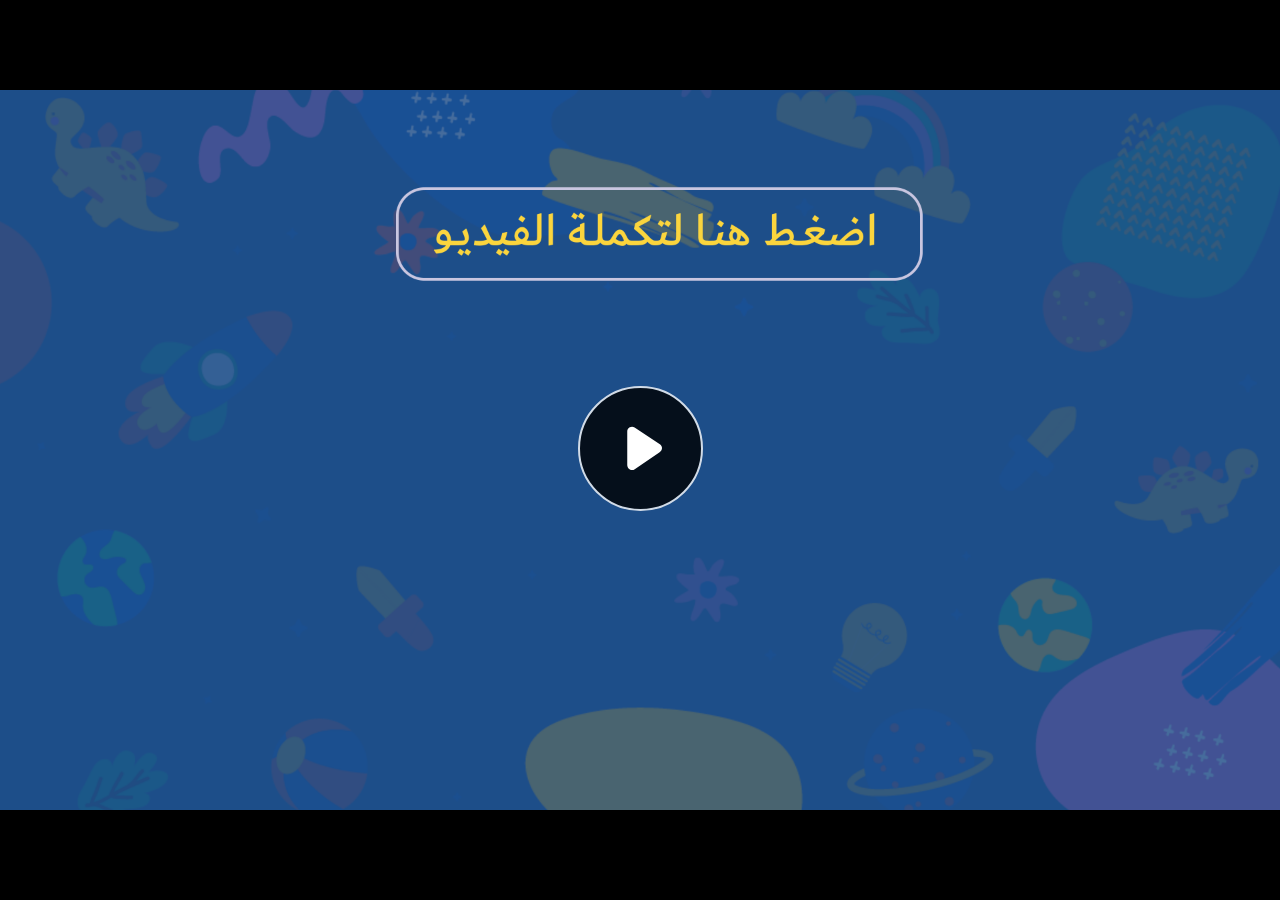
<file: index.html>
﻿<!doctype html>
<html lang="en-US">
<head>
  <meta charset="utf-8">
  <!-- Created using Storyline 360 - http://www.articulate.com  -->
  <!-- version: 3.77.30587.0 -->
  <title>EG.G4.ENG.SEM1.UC.T1.S3.2</title>
  <meta http-equiv="x-ua-compatible" content="IE=edge"/>
  <meta name="viewport" content="width=device-width,initial-scale=1,user-scalable=no,shrink-to-fit=no,minimal-ui"/>
  <meta name="apple-mobile-web-app-capable" content="yes"/>
  <style>
    html, body { height: 100%; padding: 0; margin: 0 }
    #app { height: 100%; width: 100%; }
  </style>

  <script>
    window.DS = {};
    window.globals = {
      DATA_PATH_BASE: '',
      HAS_FRAME: true,
      HAS_SLIDE: true,

      lmsPresent: false,
      tinCanPresent: false,
      cmi5Present: false,
      aoSupport: false,
      scale: 'noscale',
      captureRc: false,
      browserSize: 'optimal',
      bgColor: '#282828',
      features: 'AccessibleVideo,ConnectionMessages,DropIn1,DropIn2,FullScreenToggle,LayerPresentAsDialog,MultipleQuizTracking,PlayerSpeedControl,StreamingVideo,UpdatedThemeEditor,UseAudioElement,VideoSync',
      themeName: 'unified',
      preloaderColor: '#FFFFFF',
      suppressAnalytics: false,
      productChannel: 'stable',
      publishSource: 'storyline',
      aid: 'aid|cfe5e169-a8f3-40a4-aff6-b396b1be0c37',
      cid: '5b5f0333-daeb-4468-bac5-84464f264f0f',
      playerVersion: '3.77.30587.0',
      publishTimestamp: '2023-10-25T17:22:19.7780669Z',
      maxIosVideoElements: 10,
      connectionSettings: { message: 'You%20are%20offline.%20Trying%20to%20reconnect...', useDarkTheme: false, mode: 'disabled' },

      
      parseParams: function(qs) {
        if (window.globals.parsedParams != null) {
          return window.globals.parsedParams;
        }
        qs = (qs || window.location.search.substr(1)).split('+').join(' ');
        var params = {},
            tokens,
            re = /[?&]?([^=]+)=([^&]*)/g;

        while (tokens = re.exec(qs)) {
          params[decodeURIComponent(tokens[1]).trim()] =
            decodeURIComponent(tokens[2]).trim();
        }
        window.globals.parsedParams = params;
        return params;
      }

    };
  </script>
  <script>
    var isIe11 = ('ActiveXObject' in window || window.MSBlobBuilder != null)
      && window.msCrypto != null && !window.ActiveXObject;
    if (isIe11) {
      window.globals.unsupportedBrowser = true;
      document.write(atob('[base64]'));
    }
  </script>
  
  <script>window.THREE = { };</script>
  
</head>
<body style="background: #282828" class="cs-HTML theme-unified">
  <!-- 360 -->
  <script>!function(){var e,i=/iPhone/i,o=/iPod/i,n=/iPad/i,t=/\biOS-universal(?:.+)Mac\b/i,r=/\bAndroid(?:.+)Mobile\b/i,a=/Android/i,d=/(?:SD4930UR|\bSilk(?:.+)Mobile\b)/i,p=/Silk/i,l=/Windows Phone/i,u=/\bWindows(?:.+)ARM\b/i,b=/BlackBerry/i,s=/BB10/i,c=/Opera Mini/i,f=/\b(CriOS|Chrome)(?:.+)Mobile/i,h=/Mobile(?:.+)Firefox\b/i,v=function(e){return void 0!==e&&"MacIntel"===e.platform&&"number"==typeof e.maxTouchPoints&&e.maxTouchPoints>1&&"undefined"==typeof MSStream};e=function(e){var m={userAgent:"",platform:"",maxTouchPoints:0};e||"undefined"==typeof navigator?"string"==typeof e?m.userAgent=e:e&&e.userAgent&&(m={userAgent:e.userAgent,platform:e.platform,maxTouchPoints:e.maxTouchPoints||0}):m={userAgent:navigator.userAgent,platform:navigator.platform,maxTouchPoints:navigator.maxTouchPoints||0};var g=m.userAgent,y=g.split("[FBAN");void 0!==y[1]&&(g=y[0]),void 0!==(y=g.split("Twitter"))[1]&&(g=y[0]);var A=function(e){return function(i){return i.test(e)}}(g),w={apple:{phone:A(i)&&!A(l),ipod:A(o),tablet:!A(i)&&(A(n)||v(m))&&!A(l),universal:A(t),device:(A(i)||A(o)||A(n)||A(t)||v(m))&&!A(l)},amazon:{phone:A(d),tablet:!A(d)&&A(p),device:A(d)||A(p)},android:{phone:!A(l)&&A(d)||!A(l)&&A(r),tablet:!A(l)&&!A(d)&&!A(r)&&(A(p)||A(a)),device:!A(l)&&(A(d)||A(p)||A(r)||A(a))||A(/\bokhttp\b/i)},windows:{phone:A(l),tablet:A(u),device:A(l)||A(u)},other:{blackberry:A(b),blackberry10:A(s),opera:A(c),firefox:A(h),chrome:A(f),device:A(b)||A(s)||A(c)||A(h)||A(f)},any:!1,phone:!1,tablet:!1};return w.any=w.apple.device||w.android.device||w.windows.device||w.other.device,w.phone=w.apple.phone||w.android.phone||w.windows.phone,w.tablet=w.apple.tablet||w.android.tablet||w.windows.tablet,w}(),"object"==typeof exports&&"undefined"!=typeof module?module.exports=e:"function"==typeof define&&define.amd?define((function(){return e})):this.isMobile=e}();
    window.isMobile.apple.tablet = window.isMobile.apple.tablet ||
      (navigator.platform === 'MacIntel' && navigator.maxTouchPoints > 1);
    window.isMobile.apple.device = window.isMobile.apple.device || window.isMobile.apple.tablet;
    window.isMobile.tablet = window.isMobile.tablet || window.isMobile.apple.tablet;
    window.isMobile.any = window.isMobile.any || window.isMobile.apple.tablet;
  </script>

  <div id="focus-sink" tabindex="-1"></div>

  <div id="preso"></div>
  <script>
    (function() {

      var classTypes = [ 'desktop', 'mobile', 'phone', 'tablet' ];

      var addDeviceClasses = function(prefix, testObj) {
        var curr, i;
        for (i = 0; i < classTypes.length; i++) {
          curr = classTypes[i];
          if (testObj[curr]) {
            document.body.classList.add(prefix + curr);
          }
        }
      };

      var params = window.globals.parseParams(),
          isDevicePreview = params.devicepreview === '1',
          isPhoneOverride = params.deviceType === 'phone' || (isDevicePreview && params.phone == '1'),
          isTabletOverride = (params.deviceType === 'tablet' || isDevicePreview) && !isPhoneOverride,
          isMobileOverride = isPhoneOverride || isTabletOverride;

      var deviceView = {
        desktop: !window.isMobile.any && !isMobileOverride,
        mobile: window.isMobile.any || isMobileOverride,
        phone: isPhoneOverride || (window.isMobile.phone && !isTabletOverride),
        tablet: isTabletOverride || window.isMobile.tablet
      };

      window.globals.deviceView = deviceView;
      window.isMobile.desktop = !window.isMobile.any;
      window.isMobile.mobile = window.isMobile.any;

      addDeviceClasses('view-', deviceView);

    })();
  </script>
  
  <script src='story_content/user.js' type=text/javascript></script>
  <div class="slide-loader"></div>

  <script>
    var doc = document, loader = doc.body.querySelector('.slide-loader'); [ 1, 2, 3 ].forEach(function(n) { var d = doc.createElement('div'); d.style.backgroundColor = window.globals.preloaderColor; d.classList.add('mobile-loader-dot'); d.classList.add('dot' + n); loader.appendChild(d); });
  </script>

  <div class="mobile-load-title-overlay" style="display: none">
    <div class="mobile-load-title">EG.G4.ENG.SEM1.UC.T1.S3.2</div>
  </div>

  <div class="mobile-chrome-warning"></div>

  
<style>
  .warn-connection-dialog {
    display: none;
    background: transparent;
    pointer-events: none;
    position: fixed;
    left: 0;
    top: 0;
    width: 100%;
    height: 100%;
    z-index: 999;
  }

  .warn-connection-content {
    border-radius: 4px;
    background: white;
    border: 1px solid #E7E7E7;
    color: #333333;
    box-shadow: 0 2px 4px rgba(0, 0, 0, 0.25);
    transition: all 150ms ease-out;
    position: absolute;
    white-space: nowrap;
  }

  .view-phone.is-landscape .warn-connection-content {
    left: 23px;
    bottom: 23px;
  }

  .view-tablet.is-landscape .warn-connection-content {
    left: 50%;
    top: 20px;
    transform: translateX(-50%);
  }

  .is-portrait .warn-connection-content {
    transform: translate(-50%, calc(-100% - 15px));
  }

  .warn-connection-content p {
    display: inline-block;
    margin: 0 8px 0 0;
    line-height: 33px;
    font-size: 11px;
  }

  .warn-connection-content svg {
    position: relative;
    vertical-align: middle;
    margin: 0 2px 2px 8px;
  }

  .view-desktop .warn-connection-content {
    left: 1.5em;
    bottom: 1.5em;
  }

  .view-desktop .warn-connection-content p {
    font-size: 1.1em;
  }

  .is-offline .warn-connection-dialog {
    display: block;
  }

  .is-offline .cs-panel * {
    pointer-events: none !important;
  }

  .is-offline .cs-panel {
    pointer-events: all !important;
  }

  .is-offline #nav-controls * {
    pointer-events: none !important;
  }

  .is-offline #nav-controls {
    pointer-events: all !important;
  }
</style>

<div class="warn-connection-dialog">
  <div class="warn-connection-content">
    <svg width="17" height="15" viewBox="0 0 17 15" xmlns="http://www.w3.org/2000/svg">
      <path fill="#8F0000" stroke="white" d="M16.07,12.98 L15.88,12.23 L9.51,1.21 C8.97,0.26,7.6,0.26,7.06,1.21 L0.69,12.23 C0.15,13.16,0.81,14.36,1.91,14.36 H14.65 C15.47,14.36,16.05,13.7,16.07,12.98 Z"/>
      <path fill="white" stroke="white" d="M8.58,5.5 C8.35,5.28,8.5,5.35,8.21,5.32 C8.09,5.35,7.97,5.49,7.96,5.67 C7.97,5.79,7.98,5.92,7.98,6.04 L7.98,6.04 C7.99,6.17,8,6.31,8.01,6.43 L8.01,6.44 C8.03,6.92,8.06,7.41,8.09,7.9 L8.09,7.9 C8.12,8.39,8.14,8.88,8.17,9.37 C8.17,9.39,8.18,9.42,8.2,9.44 C8.23,9.46,8.25,9.47,8.28,9.47 C8.31,9.47,8.34,9.46,8.35,9.44 C8.37,9.43,8.38,9.4,8.39,9.35 L8.39,9.34 C8.39,9.24,8.4,9.15,8.4,9.05 L8.4,9.05 C8.41,8.96,8.41,8.86,8.42,8.75 C8.43,8.44,8.45,8.12,8.47,7.81 L8.47,7.81 C8.49,7.49,8.51,7.18,8.53,6.87 C8.55,6.46,8.56,6.05,8.59,5.64 L8.6,5.62 C8.6,5.57,8.59,5.53,8.58,5.5 L8.21,5.32 Z"/>
      <circle fill="white" stroke="white" cx="8.3" cy="11.35" r="0.3"/>
    </svg>
    <p>You are offline. Trying to reconnect...</p>
  </div>
</div>

<script>
  (function() {
    window.DS.connection = {
      warningShown: false,
      assets: {},
      loadingAssetGroup: false,
      retryDelay: 500
    };

    var connectionSettings = window.globals.connectionSettings || {};

    // The `window.globals.features` variable must be set in `webpack.dev.config` when testing locally - it is not enough
    // to have it in the data - but it must be set there as well.
    var useConnectionMessages = window.AbortController != null &&
      window.location.protocol != 'file:' &&
      window.globals.features.indexOf('ConnectionMessages') != -1 &&
      connectionSettings.mode === 'normal';

    window.DS.connection.useConnectionMessages = useConnectionMessages

    var assetCount = 0;
    var checkLoadedId;


    if (useConnectionMessages && connectionSettings != null) {
      var contentEl = document.querySelector('.warn-connection-content');
      var messageEl = contentEl.querySelector('p')

      if (connectionSettings.useDarkTheme) {
        contentEl.style.borderColor = '#BABBBA';
        contentEl.style.backgroundColor = '#282828';
        contentEl.style.color = '#FFFFFF';
      }

      if (connectionSettings.message != null) {
        messageEl.textContent = window.decodeURIComponent(connectionSettings.message);
      }
    }

    function checkAssetsReady() {
      for (var i in DS.connection.assets) {
        if (!DS.connection.assets[i].success) {
          return false;
        }
      }
      return true;
    }

    function stopAssetGroup() {
      if (!useConnectionMessages) { return; }

      assetCount = 0;

      DS.connection.oldAssetGroup = DS.connection.assets;
      DS.connection.assets = {};
      DS.connection.loadingAssetGroup = false;
      clearInterval(checkLoadedId);
    }

    function startAssetGroup() {
      if (!useConnectionMessages) { return; }
      var ticks = 0;
      clearInterval(checkLoadedId);
      checkLoadedId = setInterval(function() {
        var loaded = 0;
        if (assetCount === 0 && loaded === 0) {
          clearInterval(checkLoadedId);
          return;
        }

        for (var i in DS.connection.assets) {
          if (DS.connection.assets[i].success) {
            loaded++;
          }
        }

        if (assetCount === loaded && checkAssetsReady()) {
          for (var i in DS.connection.assets) {
            if (DS.connection.assets[i].action) {
              DS.connection.assets[i].action();
            }
          }
          hideWarning();
          stopAssetGroup();
        }
      }, 100)
    }

    function requiredAsset(url, action, retry, type) {
      if (!useConnectionMessages) { return; }
      if (DS.connection.assets[url]) { return; }

      DS.connection.assets[url] = {
        success: false, action: action, retry: retry, type: type
      };
      assetCount = Object.keys(DS.connection.assets).length;
      if (!DS.connection.loadingAssetGroup) {
        startAssetGroup();
      }
      DS.connection.loadingAssetGroup = true;
    }

    function assetLoaded(url) {
      if (!useConnectionMessages) { return; }
      if (DS.connection.assets[url]) {
        DS.connection.assets[url].success = true;
      }
    }

    function assetFailed(url) {
      if (!useConnectionMessages) { return; }
      if (!DS.connection.assets[url]) {
        if (/\.js$/.test(url) && url.indexOf('transcripts') === -1) {
          setTimeout(function() {
            if (DS.connection.lastSlideLoaded != null) {
              DS.connection.lastSlideLoaded();
            }
          }, DS.connection.retryDelay);
        }
        return;
      }
      if (!DS.connection.warningShown) { showWarning(); }
      if (DS.connection.assets[url].retry) {
        setTimeout(function() {
          if (!DS.connection.assets[url].success) {
            DS.connection.assets[url].retry()
          }
        }, DS.connection.retryDelay);
      }
    }

    function hideWarning() {
      document.body.classList.remove('is-offline');
      DS.connection.warningShown = false;
    }
    DS.connection.hideWarning = hideWarning

    function showWarning(btn) {
      document.body.classList.add('is-offline')
      DS.connection.warningShown = true;
      updateWarningPosition();
    }

    function updateWarningPosition() {
      if (!DS.connection.warningShown) {
        return;
      }

      var isPortrait = document.body.classList.contains('is-portrait');
      var warningEl = document.querySelector('.warn-connection-content');

      if (isPortrait) {
        var slide = document.querySelector('.primary-slide');
        var slideRect = slide.getBoundingClientRect();

        warningEl.style.top = `${slideRect.top}px`
        warningEl.style.left = `${slideRect.left + slideRect.width / 2}px`
      } else {
        warningEl.style.top = null;
        warningEl.style.left = null;
      }

      window.requestAnimationFrame(updateWarningPosition);
    }

    // these will all be noops if the feature flag isn't set in
    // the data and `window.globals.features`
    DS.connection.requiredAsset = requiredAsset;
    DS.connection.assetLoaded = assetLoaded;
    DS.connection.assetFailed = assetFailed;
    DS.connection.stopAssetGroup = stopAssetGroup;
    DS.connection.startAssetGroup = startAssetGroup;
  })();
</script>


  <script>
    
    if (window.autoSpider && window.vInterfaceObject) {
      document.querySelector('.mobile-load-title-overlay').style.display = 'none';
    }
  </script>

  

  <link rel="stylesheet" href="html5/data/css/output.min.css" data-noprefix/>
</body>
<script src="html5/lib/scripts/bootstrapper.min.js"></script>
</html>
</file>
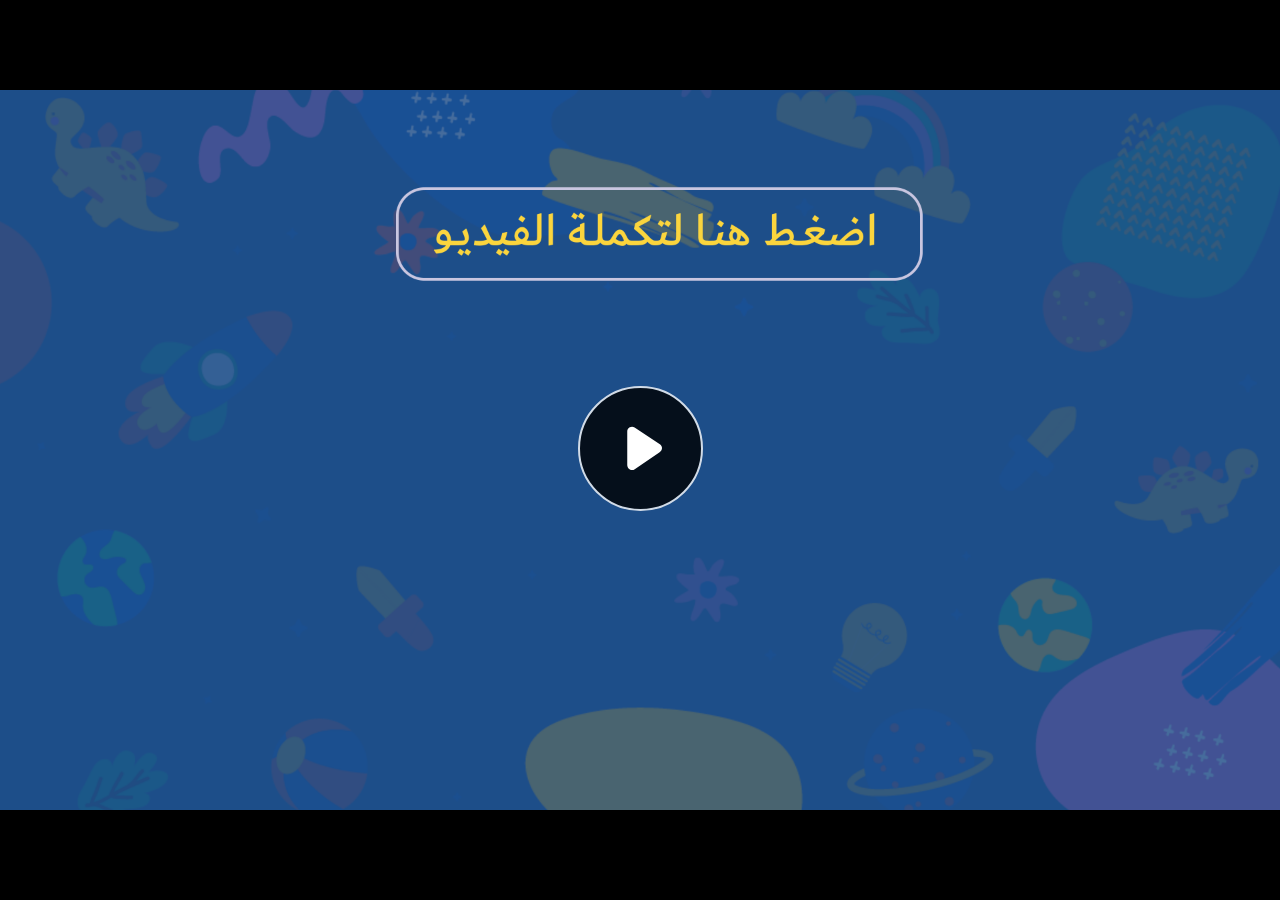
<file: story.html>
﻿<!doctype html>
<html lang="en-US">
<head>
  <meta charset="utf-8">
  <!-- Created using Storyline 360 - http://www.articulate.com  -->
  <!-- version: 3.77.30587.0 -->
  <title>EG.G4.ENG.SEM1.UC.T1.S3.2</title>
  <meta http-equiv="x-ua-compatible" content="IE=edge"/>
  <meta name="viewport" content="width=device-width,initial-scale=1,user-scalable=no,shrink-to-fit=no,minimal-ui"/>
  <meta name="apple-mobile-web-app-capable" content="yes"/>
  <style>
    html, body { height: 100%; padding: 0; margin: 0 }
    #app { height: 100%; width: 100%; }
  </style>

  <script>
    window.DS = {};
    window.globals = {
      DATA_PATH_BASE: '',
      HAS_FRAME: true,
      HAS_SLIDE: true,

      lmsPresent: false,
      tinCanPresent: false,
      cmi5Present: false,
      aoSupport: false,
      scale: 'noscale',
      captureRc: false,
      browserSize: 'optimal',
      bgColor: '#282828',
      features: 'AccessibleVideo,ConnectionMessages,DropIn1,DropIn2,FullScreenToggle,LayerPresentAsDialog,MultipleQuizTracking,PlayerSpeedControl,StreamingVideo,UpdatedThemeEditor,UseAudioElement,VideoSync',
      themeName: 'unified',
      preloaderColor: '#FFFFFF',
      suppressAnalytics: false,
      productChannel: 'stable',
      publishSource: 'storyline',
      aid: 'aid|cfe5e169-a8f3-40a4-aff6-b396b1be0c37',
      cid: '5b5f0333-daeb-4468-bac5-84464f264f0f',
      playerVersion: '3.77.30587.0',
      publishTimestamp: '2023-10-25T17:09:27.6048432Z',
      maxIosVideoElements: 10,
      connectionSettings: { message: 'You%20are%20offline.%20Trying%20to%20reconnect...', useDarkTheme: false, mode: 'disabled' },

      
      parseParams: function(qs) {
        if (window.globals.parsedParams != null) {
          return window.globals.parsedParams;
        }
        qs = (qs || window.location.search.substr(1)).split('+').join(' ');
        var params = {},
            tokens,
            re = /[?&]?([^=]+)=([^&]*)/g;

        while (tokens = re.exec(qs)) {
          params[decodeURIComponent(tokens[1]).trim()] =
            decodeURIComponent(tokens[2]).trim();
        }
        window.globals.parsedParams = params;
        return params;
      }

    };
  </script>
  <script>
    var isIe11 = ('ActiveXObject' in window || window.MSBlobBuilder != null)
      && window.msCrypto != null && !window.ActiveXObject;
    if (isIe11) {
      window.globals.unsupportedBrowser = true;
      document.write(atob('[base64]'));
    }
  </script>
  
  <script>window.THREE = { };</script>
  
</head>
<body style="background: #282828" class="cs-HTML theme-unified">
  <!-- 360 -->
  <script>!function(){var e,i=/iPhone/i,o=/iPod/i,n=/iPad/i,t=/\biOS-universal(?:.+)Mac\b/i,r=/\bAndroid(?:.+)Mobile\b/i,a=/Android/i,d=/(?:SD4930UR|\bSilk(?:.+)Mobile\b)/i,p=/Silk/i,l=/Windows Phone/i,u=/\bWindows(?:.+)ARM\b/i,b=/BlackBerry/i,s=/BB10/i,c=/Opera Mini/i,f=/\b(CriOS|Chrome)(?:.+)Mobile/i,h=/Mobile(?:.+)Firefox\b/i,v=function(e){return void 0!==e&&"MacIntel"===e.platform&&"number"==typeof e.maxTouchPoints&&e.maxTouchPoints>1&&"undefined"==typeof MSStream};e=function(e){var m={userAgent:"",platform:"",maxTouchPoints:0};e||"undefined"==typeof navigator?"string"==typeof e?m.userAgent=e:e&&e.userAgent&&(m={userAgent:e.userAgent,platform:e.platform,maxTouchPoints:e.maxTouchPoints||0}):m={userAgent:navigator.userAgent,platform:navigator.platform,maxTouchPoints:navigator.maxTouchPoints||0};var g=m.userAgent,y=g.split("[FBAN");void 0!==y[1]&&(g=y[0]),void 0!==(y=g.split("Twitter"))[1]&&(g=y[0]);var A=function(e){return function(i){return i.test(e)}}(g),w={apple:{phone:A(i)&&!A(l),ipod:A(o),tablet:!A(i)&&(A(n)||v(m))&&!A(l),universal:A(t),device:(A(i)||A(o)||A(n)||A(t)||v(m))&&!A(l)},amazon:{phone:A(d),tablet:!A(d)&&A(p),device:A(d)||A(p)},android:{phone:!A(l)&&A(d)||!A(l)&&A(r),tablet:!A(l)&&!A(d)&&!A(r)&&(A(p)||A(a)),device:!A(l)&&(A(d)||A(p)||A(r)||A(a))||A(/\bokhttp\b/i)},windows:{phone:A(l),tablet:A(u),device:A(l)||A(u)},other:{blackberry:A(b),blackberry10:A(s),opera:A(c),firefox:A(h),chrome:A(f),device:A(b)||A(s)||A(c)||A(h)||A(f)},any:!1,phone:!1,tablet:!1};return w.any=w.apple.device||w.android.device||w.windows.device||w.other.device,w.phone=w.apple.phone||w.android.phone||w.windows.phone,w.tablet=w.apple.tablet||w.android.tablet||w.windows.tablet,w}(),"object"==typeof exports&&"undefined"!=typeof module?module.exports=e:"function"==typeof define&&define.amd?define((function(){return e})):this.isMobile=e}();
    window.isMobile.apple.tablet = window.isMobile.apple.tablet ||
      (navigator.platform === 'MacIntel' && navigator.maxTouchPoints > 1);
    window.isMobile.apple.device = window.isMobile.apple.device || window.isMobile.apple.tablet;
    window.isMobile.tablet = window.isMobile.tablet || window.isMobile.apple.tablet;
    window.isMobile.any = window.isMobile.any || window.isMobile.apple.tablet;
  </script>

  <div id="focus-sink" tabindex="-1"></div>

  <div id="preso"></div>
  <script>
    (function() {

      var classTypes = [ 'desktop', 'mobile', 'phone', 'tablet' ];

      var addDeviceClasses = function(prefix, testObj) {
        var curr, i;
        for (i = 0; i < classTypes.length; i++) {
          curr = classTypes[i];
          if (testObj[curr]) {
            document.body.classList.add(prefix + curr);
          }
        }
      };

      var params = window.globals.parseParams(),
          isDevicePreview = params.devicepreview === '1',
          isPhoneOverride = params.deviceType === 'phone' || (isDevicePreview && params.phone == '1'),
          isTabletOverride = (params.deviceType === 'tablet' || isDevicePreview) && !isPhoneOverride,
          isMobileOverride = isPhoneOverride || isTabletOverride;

      var deviceView = {
        desktop: !window.isMobile.any && !isMobileOverride,
        mobile: window.isMobile.any || isMobileOverride,
        phone: isPhoneOverride || (window.isMobile.phone && !isTabletOverride),
        tablet: isTabletOverride || window.isMobile.tablet
      };

      window.globals.deviceView = deviceView;
      window.isMobile.desktop = !window.isMobile.any;
      window.isMobile.mobile = window.isMobile.any;

      addDeviceClasses('view-', deviceView);

    })();
  </script>
  
  <script src='story_content/user.js' type=text/javascript></script>
  <div class="slide-loader"></div>

  <script>
    var doc = document, loader = doc.body.querySelector('.slide-loader'); [ 1, 2, 3 ].forEach(function(n) { var d = doc.createElement('div'); d.style.backgroundColor = window.globals.preloaderColor; d.classList.add('mobile-loader-dot'); d.classList.add('dot' + n); loader.appendChild(d); });
  </script>

  <div class="mobile-load-title-overlay" style="display: none">
    <div class="mobile-load-title">EG.G4.ENG.SEM1.UC.T1.S3.2</div>
  </div>

  <div class="mobile-chrome-warning"></div>

  
<style>
  .warn-connection-dialog {
    display: none;
    background: transparent;
    pointer-events: none;
    position: fixed;
    left: 0;
    top: 0;
    width: 100%;
    height: 100%;
    z-index: 999;
  }

  .warn-connection-content {
    border-radius: 4px;
    background: white;
    border: 1px solid #E7E7E7;
    color: #333333;
    box-shadow: 0 2px 4px rgba(0, 0, 0, 0.25);
    transition: all 150ms ease-out;
    position: absolute;
    white-space: nowrap;
  }

  .view-phone.is-landscape .warn-connection-content {
    left: 23px;
    bottom: 23px;
  }

  .view-tablet.is-landscape .warn-connection-content {
    left: 50%;
    top: 20px;
    transform: translateX(-50%);
  }

  .is-portrait .warn-connection-content {
    transform: translate(-50%, calc(-100% - 15px));
  }

  .warn-connection-content p {
    display: inline-block;
    margin: 0 8px 0 0;
    line-height: 33px;
    font-size: 11px;
  }

  .warn-connection-content svg {
    position: relative;
    vertical-align: middle;
    margin: 0 2px 2px 8px;
  }

  .view-desktop .warn-connection-content {
    left: 1.5em;
    bottom: 1.5em;
  }

  .view-desktop .warn-connection-content p {
    font-size: 1.1em;
  }

  .is-offline .warn-connection-dialog {
    display: block;
  }

  .is-offline .cs-panel * {
    pointer-events: none !important;
  }

  .is-offline .cs-panel {
    pointer-events: all !important;
  }

  .is-offline #nav-controls * {
    pointer-events: none !important;
  }

  .is-offline #nav-controls {
    pointer-events: all !important;
  }
</style>

<div class="warn-connection-dialog">
  <div class="warn-connection-content">
    <svg width="17" height="15" viewBox="0 0 17 15" xmlns="http://www.w3.org/2000/svg">
      <path fill="#8F0000" stroke="white" d="M16.07,12.98 L15.88,12.23 L9.51,1.21 C8.97,0.26,7.6,0.26,7.06,1.21 L0.69,12.23 C0.15,13.16,0.81,14.36,1.91,14.36 H14.65 C15.47,14.36,16.05,13.7,16.07,12.98 Z"/>
      <path fill="white" stroke="white" d="M8.58,5.5 C8.35,5.28,8.5,5.35,8.21,5.32 C8.09,5.35,7.97,5.49,7.96,5.67 C7.97,5.79,7.98,5.92,7.98,6.04 L7.98,6.04 C7.99,6.17,8,6.31,8.01,6.43 L8.01,6.44 C8.03,6.92,8.06,7.41,8.09,7.9 L8.09,7.9 C8.12,8.39,8.14,8.88,8.17,9.37 C8.17,9.39,8.18,9.42,8.2,9.44 C8.23,9.46,8.25,9.47,8.28,9.47 C8.31,9.47,8.34,9.46,8.35,9.44 C8.37,9.43,8.38,9.4,8.39,9.35 L8.39,9.34 C8.39,9.24,8.4,9.15,8.4,9.05 L8.4,9.05 C8.41,8.96,8.41,8.86,8.42,8.75 C8.43,8.44,8.45,8.12,8.47,7.81 L8.47,7.81 C8.49,7.49,8.51,7.18,8.53,6.87 C8.55,6.46,8.56,6.05,8.59,5.64 L8.6,5.62 C8.6,5.57,8.59,5.53,8.58,5.5 L8.21,5.32 Z"/>
      <circle fill="white" stroke="white" cx="8.3" cy="11.35" r="0.3"/>
    </svg>
    <p>You are offline. Trying to reconnect...</p>
  </div>
</div>

<script>
  (function() {
    window.DS.connection = {
      warningShown: false,
      assets: {},
      loadingAssetGroup: false,
      retryDelay: 500
    };

    var connectionSettings = window.globals.connectionSettings || {};

    // The `window.globals.features` variable must be set in `webpack.dev.config` when testing locally - it is not enough
    // to have it in the data - but it must be set there as well.
    var useConnectionMessages = window.AbortController != null &&
      window.location.protocol != 'file:' &&
      window.globals.features.indexOf('ConnectionMessages') != -1 &&
      connectionSettings.mode === 'normal';

    window.DS.connection.useConnectionMessages = useConnectionMessages

    var assetCount = 0;
    var checkLoadedId;


    if (useConnectionMessages && connectionSettings != null) {
      var contentEl = document.querySelector('.warn-connection-content');
      var messageEl = contentEl.querySelector('p')

      if (connectionSettings.useDarkTheme) {
        contentEl.style.borderColor = '#BABBBA';
        contentEl.style.backgroundColor = '#282828';
        contentEl.style.color = '#FFFFFF';
      }

      if (connectionSettings.message != null) {
        messageEl.textContent = window.decodeURIComponent(connectionSettings.message);
      }
    }

    function checkAssetsReady() {
      for (var i in DS.connection.assets) {
        if (!DS.connection.assets[i].success) {
          return false;
        }
      }
      return true;
    }

    function stopAssetGroup() {
      if (!useConnectionMessages) { return; }

      assetCount = 0;

      DS.connection.oldAssetGroup = DS.connection.assets;
      DS.connection.assets = {};
      DS.connection.loadingAssetGroup = false;
      clearInterval(checkLoadedId);
    }

    function startAssetGroup() {
      if (!useConnectionMessages) { return; }
      var ticks = 0;
      clearInterval(checkLoadedId);
      checkLoadedId = setInterval(function() {
        var loaded = 0;
        if (assetCount === 0 && loaded === 0) {
          clearInterval(checkLoadedId);
          return;
        }

        for (var i in DS.connection.assets) {
          if (DS.connection.assets[i].success) {
            loaded++;
          }
        }

        if (assetCount === loaded && checkAssetsReady()) {
          for (var i in DS.connection.assets) {
            if (DS.connection.assets[i].action) {
              DS.connection.assets[i].action();
            }
          }
          hideWarning();
          stopAssetGroup();
        }
      }, 100)
    }

    function requiredAsset(url, action, retry, type) {
      if (!useConnectionMessages) { return; }
      if (DS.connection.assets[url]) { return; }

      DS.connection.assets[url] = {
        success: false, action: action, retry: retry, type: type
      };
      assetCount = Object.keys(DS.connection.assets).length;
      if (!DS.connection.loadingAssetGroup) {
        startAssetGroup();
      }
      DS.connection.loadingAssetGroup = true;
    }

    function assetLoaded(url) {
      if (!useConnectionMessages) { return; }
      if (DS.connection.assets[url]) {
        DS.connection.assets[url].success = true;
      }
    }

    function assetFailed(url) {
      if (!useConnectionMessages) { return; }
      if (!DS.connection.assets[url]) {
        if (/\.js$/.test(url) && url.indexOf('transcripts') === -1) {
          setTimeout(function() {
            if (DS.connection.lastSlideLoaded != null) {
              DS.connection.lastSlideLoaded();
            }
          }, DS.connection.retryDelay);
        }
        return;
      }
      if (!DS.connection.warningShown) { showWarning(); }
      if (DS.connection.assets[url].retry) {
        setTimeout(function() {
          if (!DS.connection.assets[url].success) {
            DS.connection.assets[url].retry()
          }
        }, DS.connection.retryDelay);
      }
    }

    function hideWarning() {
      document.body.classList.remove('is-offline');
      DS.connection.warningShown = false;
    }
    DS.connection.hideWarning = hideWarning

    function showWarning(btn) {
      document.body.classList.add('is-offline')
      DS.connection.warningShown = true;
      updateWarningPosition();
    }

    function updateWarningPosition() {
      if (!DS.connection.warningShown) {
        return;
      }

      var isPortrait = document.body.classList.contains('is-portrait');
      var warningEl = document.querySelector('.warn-connection-content');

      if (isPortrait) {
        var slide = document.querySelector('.primary-slide');
        var slideRect = slide.getBoundingClientRect();

        warningEl.style.top = `${slideRect.top}px`
        warningEl.style.left = `${slideRect.left + slideRect.width / 2}px`
      } else {
        warningEl.style.top = null;
        warningEl.style.left = null;
      }

      window.requestAnimationFrame(updateWarningPosition);
    }

    // these will all be noops if the feature flag isn't set in
    // the data and `window.globals.features`
    DS.connection.requiredAsset = requiredAsset;
    DS.connection.assetLoaded = assetLoaded;
    DS.connection.assetFailed = assetFailed;
    DS.connection.stopAssetGroup = stopAssetGroup;
    DS.connection.startAssetGroup = startAssetGroup;
  })();
</script>


  <script>
    
    if (window.autoSpider && window.vInterfaceObject) {
      document.querySelector('.mobile-load-title-overlay').style.display = 'none';
    }
  </script>

  

  <link rel="stylesheet" href="html5/data/css/output.min.css" data-noprefix/>
</body>
<script src="html5/lib/scripts/bootstrapper.min.js"></script>
</html>
</file>
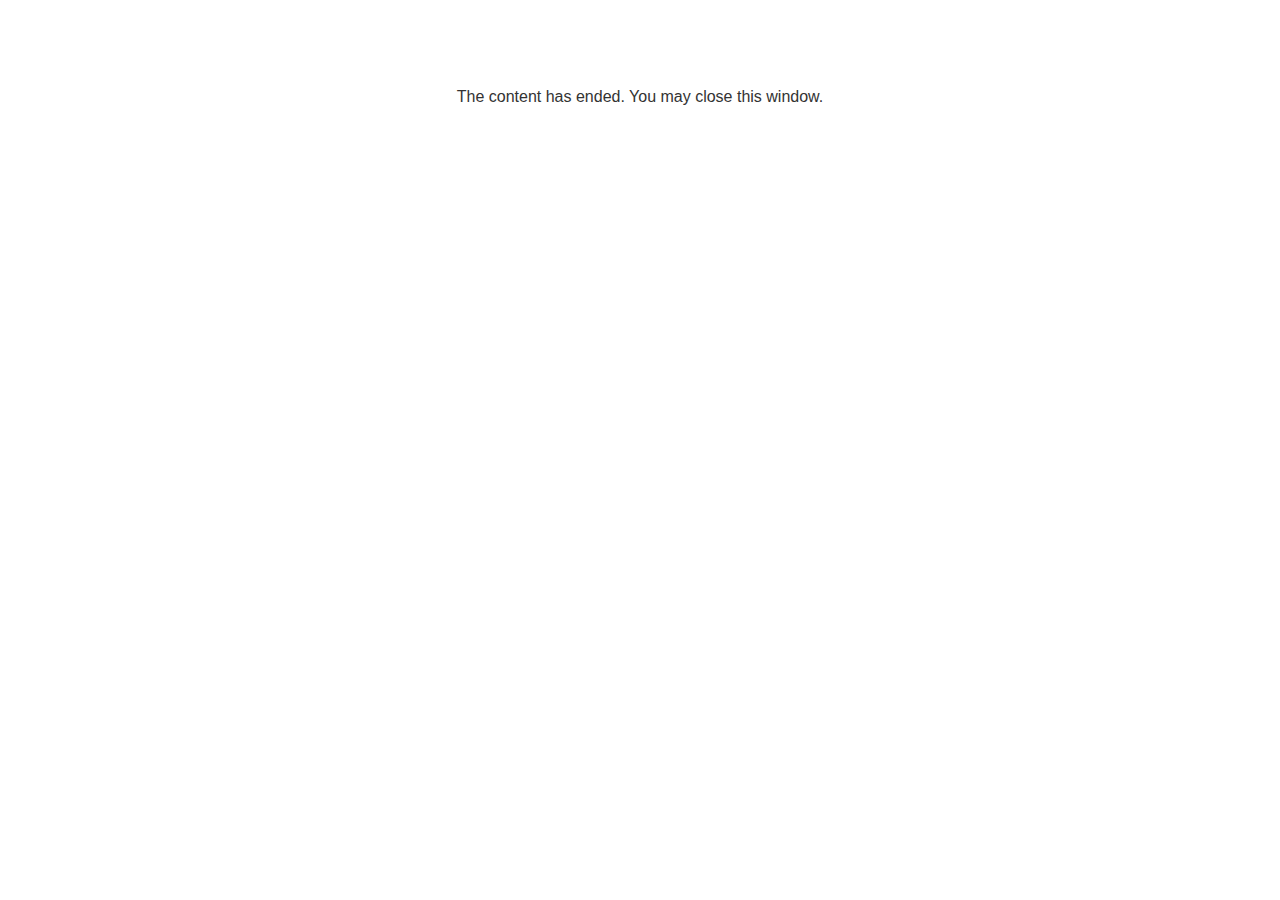
<file: lms/goodbye.html>
<!doctype html>
<html>
<body style="background-color: #ffffff;">

<p role="alert" style="color: #333333;font-family: Lato, articulate, tahoma, arial;font-size: medium;text-align: center;">
<br><br><br><br>
The content has ended. You may close this window.
</p>

</body>
</html>
</file>
<file: html5/data/css/output.min.css>
@font-face {
  font-family: 'LatoBold Charset1_ Bold35971831';
  src: url('[data-uri]');
  font-style: normal;
  font-weight: normal;
}
@font-face {
  font-family: 'Lato Charset1_ 6XoRs8SCBDAD30FC';
  src: url('[data-uri]');
  font-style: normal;
  font-weight: normal;
}
@font-face {
  font-family: 'Dubai Charset1_ 6LYEuBR1F35406F';
  src: url('[data-uri]');
  font-style: normal;
  font-weight: normal;
}
@font-face {
  font-family: 'Dubai Medium Charset1_ 727BB3CA';
  src: url('[data-uri]');
  font-style: normal;
  font-weight: normal;
}
@font-face {
  font-family: 'DubaiBold Charset1_BoldC1D7EE67';
  src: url('[data-uri]');
  font-style: normal;
  font-weight: normal;
}
@font-face {
  font-family: 'Dubai Charset0_v8wz5Y8k741D6E07';
  src: url('[data-uri]');
  font-style: normal;
  font-weight: normal;
}
@font-face {
  font-family: 'Dubai Medium Charset0_v389EBE1D';
  src: url('[data-uri]');
  font-style: normal;
  font-weight: normal;
}
@font-face {
  font-family: 'DubaiBold Charset0_BoldD2773439';
  src: url('[data-uri]');
  font-style: normal;
  font-weight: normal;
}
.cs-HTML {
  background: rgba(40, 40, 40, 1);
}
.cs-npnxnanbnsnfns00000000001 .cs-infopanel  {
  box-shadow: 0 1px 0 rgba(0, 0, 0, 0);
  background: rgba(255, 255, 255, 1);
}
.cs-npnxnanbnsnfns00000000001 .cs-infopanel .cs-link {
  color: rgba(186, 187, 186, 1);
}
.cs-npnxnanbnsnfns00000000001 .cs-infopanel .cs-link:hover {
  color: rgba(255, 255, 255, 1);
}
.cs-npnxnanbnsnfns00000000001 .cs-infopanel .cs-name {
  color: rgba(68, 68, 68, 1);
}
.cs-npnxnanbnsnfns00000000001 .cs-infopanel .cs-title {
  color: rgba(153, 153, 153, 1);
}
.cs-npnxnanbnsnfns00000000001 .cs-infopanelpopup  {
  box-shadow: 0 1px 0 rgba(0, 0, 0, 0);
  background: rgba(0, 0, 0, 0);
}
.cs-npnxnanbnsnfns00000000001 .cs-infopanelpopup .cs-link {
  color: rgba(255, 0, 0, 1);
}
.cs-npnxnanbnsnfns00000000001 .cs-infopanelpopup .cs-link:hover {
  color: rgba(255, 255, 255, 1);
}
.cs-npnxnanbnsnfns00000000001 .cs-infopanelpopup .cs-name {
  color: rgba(255, 255, 255, 1);
}
.cs-npnxnanbnsnfns00000000001 .cs-infopanelpopup .cs-bio {
  color: rgba(186, 187, 186, 1);
}
.cs-npnxnanbnsnfns00000000001 .cs-timer  {
  color: rgba(186, 187, 186, 1);
}
.cs-npnxnanbnsnfns00000000001 .cs-duration stop:first-child {
  stop-color: rgba(60, 60, 60, 1);
}
.cs-npnxnanbnsnfns00000000001 .cs-duration stop:last-child {
  stop-color: rgba(60, 60, 60, 1);
}
.cs-npnxnanbnsnfns00000000001 .cs-elapsed stop:first-child {
  stop-color: rgba(254, 227, 71, 1);
}
.cs-npnxnanbnsnfns00000000001 .cs-elapsed stop:last-child {
  stop-color: rgba(254, 227, 71, 1);
}
.cs-npnxnanbnsnfns00000000001 .cs-timer .cs-pie .cs-innerstroke {
  stroke: rgba(199, 199, 199, 1);
}
.cs-npnxnanbnsnfns00000000001 .cs-timer .cs-pie .cs-innerborder {
  stroke: rgba(255, 255, 255, 1);
}
.cs-npnxnanbnsnfns00000000001 .cs-window  {
  box-shadow: 0 8px 5px rgba(0, 0, 0, 0.2);
  border-color: rgba(49, 99, 0, 0);
  background: rgba(33, 33, 33, 1);
  color: rgba(248, 248, 248, 1);
}
.cs-npnxnanbnsnfns00000000001 .cs-window .cs-diva {
  border-color: rgba(78, 78, 78, 1);
}
.cs-npnxnanbnsnfns00000000001 .cs-window .cs-divb {
  border-color: rgba(78, 78, 78, 0);
}
.cs-npnxnanbnsnfns00000000001 .cs-editor .cs-editor-slide {
  color: rgba(226, 226, 226, 1);
}
.cs-npnxnanbnsnfns00000000001 .cs-editor .cs-editor-html {
  color: rgba(186, 187, 186, 1);
}
.cs-npnxnanbnsnfns00000000001 .cs-editor .cs-editor-button {
  text-shadow: 0 1px 0 rgba(0, 0, 0, 0);
  color: rgba(255, 255, 255, 1);
  border-color: rgba(211, 211, 211, 1);
  background: rgba(34, 34, 34, 1);
}
.cs-npnxnanbnsnfns00000000001 .cs-editor .cs-editor-button:hover {
  background: rgba(68, 68, 68, 1);
}
.cs-npnxnanbnsnfns00000000001 .cs-editor .cs-editor-button:active {
  background: rgba(68, 68, 68, 1);
}
.cs-npnxnanbnsnfns00000000001 .cs-listitem  {
  color: rgba(186, 187, 186, 1);
  border-color: none;
  border: 1px solid transparent;
}
.cs-npnxnanbnsnfns00000000001 .cs-listitem:hover {
  background: rgba(255, 255, 255, 0.06);
  border-color: rgba(108, 108, 108, 1) !important;
  border-width: 1px;
  border-radius: 2px;
  border-style: solid;
  box-sizing: border-box;
}
.cs-npnxnanbnsnfns00000000001 .cs-listitem.hover {
  background: rgba(255, 255, 255, 0.06);
  border-color: rgba(108, 108, 108, 1) !important;
  border-width: 1px;
  border-radius: 2px;
  border-style: solid;
  box-sizing: border-box;
}
.cs-npnxnanbnsnfns00000000001 .cs-glossary  {
  color: rgba(186, 187, 186, 1);
}
.cs-npnxnanbnsnfns00000000001 .cs-glossary .cs-scrolling-panel {
  background: rgba(0, 0, 0, 0);
}
.cs-npnxnanbnsnfns00000000001 .cs-glossary .cs-term.cs-selected .cs-choice-list-trigger {
  color: rgba(255, 255, 255, 1);
  background: rgba(255, 255, 255, 1);
}
.cs-npnxnanbnsnfns00000000001 .cs-glossary .cs-term.cs-selected .cs-choice-list-trigger:focus {
  color: rgba(255, 255, 255, 1);
  background: rgba(255, 255, 255, 1);
}
.cs-npnxnanbnsnfns00000000001 .cs-glossary .cs-term:hover .cs-choice-list-trigger {
  background: rgba(186, 187, 186, 1);
}
.cs-npnxnanbnsnfns00000000001 .cs-glossary .cs-term.hover .cs-choice-list-trigger {
  background: rgba(186, 187, 186, 1);
}
.cs-npnxnanbnsnfns00000000001 .cs-glossary .cs-term .cs-choice-list-trigger:focus {
  background: rgba(186, 187, 186, 1);
}
.cs-npnxnanbnsnfns00000000001 .cs-glossary .cs-diva {
  border-color: rgba(0, 0, 0, 0);
}
.cs-npnxnanbnsnfns00000000001 .cs-glossary .cs-divb {
  border-color: rgba(0, 0, 0, 0);
}
.cs-npnxnanbnsnfns00000000001 .cs-glossary .cs-divc {
  border-color: rgba(0, 0, 0, 0);
}
.cs-npnxnanbnsnfns00000000001 .cs-glossary .cs-heading {
  color: rgba(248, 248, 248, 1);
  font-weight: 700;
}
.note-content p span {
  color: rgba(186, 187, 186, 1);
  line-height: 1.4em;
  font-size: 103.769%;
}
.cs-npnxnanbnsnfns00000000001 .cs-resource .cs-separator {
  border-color: rgba(0, 0, 0, 0);
}
.cs-npnxnanbnsnfns00000000001 .cs-outline  {
  color: rgba(45, 45, 45, 1);
}
.cs-npnxnanbnsnfns00000000001 .cs-outline .cs-diva {
  border-color: rgba(0, 0, 0, 0);
}
.cs-npnxnanbnsnfns00000000001 .cs-outline .cs-divb {
  border-color: rgba(0, 0, 0, 0);
}
.cs-npnxnanbnsnfns00000000001 .cs-outline .cs-divc {
  border-color: rgba(0, 0, 0, 0);
}
.cs-npnxnanbnsnfns00000000001 .cs-outline .cs-search-filter:hover {
  color: rgba(0, 0, 0, 0);
}
.cs-npnxnanbnsnfns00000000001 .cs-outline .cs-search-filter.hover {
  color: rgba(0, 0, 0, 0);
}
.cs-npnxnanbnsnfns00000000001 .cs-transcript  {
  color: rgba(255, 255, 255, 1);
}
.cs-npnxnanbnsnfns00000000001 .cs-transcript .cs-div {
  border-color: rgba(0, 0, 0, 0);
}
.cs-npnxnanbnsnfns00000000001 .cs-tabs:not(.topmenu-item) {
  color: rgba(248, 248, 248, 1);
}
.cs-npnxnanbnsnfns00000000001 .cs-tabs .cs-inner-button:not(.topmenu-item) {
  text-shadow: 0 1px 0 rgba(0, 0, 0, 0);
}
.cs-npnxnanbnsnfns00000000001 .cs-tabs:hover:not(.topmenu-item) {
  color: rgba(248, 248, 248, 1);
}
.cs-npnxnanbnsnfns00000000001 .cs-tabs.cs-selected {
  background: rgba(0, 0, 0, 0);
  color: rgba(248, 248, 248, 1);
}
.cs-npnxnanbnsnfns00000000001 .cs-seekcontrol  {
  background: rgba(0, 0, 0, 0);
  border-color: rgba(0, 0, 0, 0);
}
.cs-npnxnanbnsnfns00000000001 .cs-seekcontrol .cs-button:hover .cs-icon {
  fill: rgba(255, 255, 255, 1);
}
.cs-npnxnanbnsnfns00000000001 .cs-seekcontrol .cs-button.hover .cs-icon {
  fill: rgba(255, 255, 255, 1);
}
.cs-npnxnanbnsnfns00000000001 .cs-seekcontrol .cs-button .cs-icon-shadow {
  fill: rgba(0, 0, 0, 0);
}
.cs-npnxnanbnsnfns00000000001 .cs-seekcontrol .cs-button .cs-icon {
  fill: rgba(180, 180, 180, 1);
}
.cs-npnxnanbnsnfns00000000001 .cs-seekcontrol .cs-seek .cs-fill {
  background: rgba(255, 255, 255, 0.6);
}
.cs-npnxnanbnsnfns00000000001 .cs-seekcontrol .cs-seek {
  background: rgba(108, 108, 108, 1);
  border-color: rgba(0, 0, 0, 0);
}
.cs-npnxnanbnsnfns00000000001 .cs-searchinput .cs-input {
  color: rgba(186, 187, 186, 1);
  border-color: rgba(0, 0, 0, 0);
  background: rgba(255, 255, 255, 0.06);
}
.cs-npnxnanbnsnfns00000000001 .cs-searchinput .cs-input:focus {
  color: rgba(248, 248, 248, 1);
  background: rgba(41, 41, 41, 1);
}
.cs-npnxnanbnsnfns00000000001 .cs-searchinput .cs-input:hover {
  box-shadow: inset 0 0 1px 0 rgba(69, 126, 19, 0);
}
.cs-npnxnanbnsnfns00000000001 .cs-searchinput .cs-input.hover {
  box-shadow: inset 0 0 1px 0 rgba(69, 126, 19, 0);
}
.cs-npnxnanbnsnfns00000000001 .cs-searchinput .cs-button .cs-icon {
  fill: rgba(186, 187, 186, 1);
}
.cs-npnxnanbnsnfns00000000001 .cs-searchinput .cs-button:hover {
  fill: rgba(63, 133, 0, 1);
}
.cs-npnxnanbnsnfns00000000001 .cs-searchinput .cs-button.hover {
  fill: rgba(63, 133, 0, 1);
}
.cs-npnxnanbnsnfns00000000001 .cs-menu  {
  box-shadow: 0 1px 0 rgba(0, 0, 0, 0);
  background: rgba(33, 33, 33, 1);
}
.cs-npnxnanbnsnfns00000000001 .cs-topmenu-item.active .cs-tab {
  background: rgba(33, 33, 33, 1);
}
.cs-npnxnanbnsnfns00000000001 .cs-logo  {
  box-shadow: 0 1px 0 rgba(37, 75, 0, 1);
  background: rgba(255, 255, 255, 0);
}
.cs-npnxnanbnsnfns00000000001 .cs-checkbox  {
  color: rgba(255, 255, 255, 1);
}
.cs-npnxnanbnsnfns00000000001 .cs-checkbox:hover {
  border-color: rgba(175, 221, 130, 1);
}
.cs-npnxnanbnsnfns00000000001 .cs-checkbox.hover {
  border-color: rgba(175, 221, 130, 1);
}
.cs-npnxnanbnsnfns00000000001 .cs-checkbox .cs-box {
  color: rgba(255, 255, 255, 1);
  border-color: rgba(42, 83, 0, 1);
}
.cs-npnxnanbnsnfns00000000001 .cs-checkbox .cs-box:checked::after {
  color: rgba(43, 196, 0, 1);
}
.cs-npnxnanbnsnfns00000000001 .cs-button  {
  text-shadow: 0 1px 0 rgba(0, 0, 0, 0);
  color: rgba(186, 187, 186, 1);
  border-color: rgba(0, 0, 0, 0);
  background: rgba(0, 0, 0, 0);
  box-shadow: 0 1px 0 rgba(0, 0, 0, 0);
}
.cs-npnxnanbnsnfns00000000001 .cs-button .cs-icon {
  fill: rgba(186, 187, 186, 1);
}
.cs-npnxnanbnsnfns00000000001 .cs-button .cs-icon-shadow {
  fill: rgba(0, 0, 0, 0);
}
.cs-npnxnanbnsnfns00000000001 .cs-button:hover {
  background: rgba(248, 248, 248, 1);
}
.cs-npnxnanbnsnfns00000000001 .cs-button.hover {
  background: rgba(248, 248, 248, 1);
}
.cs-npnxnanbnsnfns00000000001 .cs-button:active {
  background: rgba(0, 0, 0, 0);
}
.cs-npnxnanbnsnfns00000000001 .cs-button.cs-disabled:hover {
  background: rgba(0, 0, 0, 0);
}
.cs-npnxnanbnsnfns00000000001 .cs-button.cs-disabled.hover {
  background: rgba(0, 0, 0, 0);
}
.cs-npnxnanbnsnfns00000000001 .cs-button.cs-disabled:active {
  background: rgba(0, 0, 0, 0);
}
.cs-npnxnanbnsnfns00000000001 .cs-button.cs-volume:hover {
  background: rgba(0, 0, 0, 0);
}
.cs-npnxnanbnsnfns00000000001 .cs-button.cs-volume.hover {
  background: rgba(0, 0, 0, 0);
}
.cs-npnxnanbnsnfns00000000001 .cs-button.cs-volume:active {
  background: rgba(0, 0, 0, 0);
}
.cs-npnxnanbnsnfns00000000001.cs-base  {
  color: rgba(186, 187, 186, 1);
  border-color: rgba(40, 40, 40, 1);
  background: rgba(40, 40, 40, 1);
}
.cs-npnxnanbnsnfns00000000001.cs-base .cs-separator .cs-diva {
  background: rgba(69, 69, 69, 1);
}
.cs-npnxnanbnsnfns00000000001.cs-base .cs-separator .cs-divb {
  background: rgba(0, 0, 0, 0);
}
.cs-npnxnanbnsnfns00000000001.cs-base .cs-topmenu-item.active .cs-tab {
  border-color: rgba(69, 69, 69, 1);
}
.cs-npnxnanbnsnfns00000000001.cs-base .cs-topmenu-item.active .cs-panel {
  border-color: rgba(69, 69, 69, 1);
}
.cs-npnxnanbnsnfns00000000001.cs-base .cs-left {
  background: rgba(33, 33, 33, 1);
}
.cs-npnxnanbnsnfns00000000001.cs-base .cs-area-primary .cs-slide-container {
  background: rgba(40, 40, 40, 1);
}
.cs-npnxnanbnsnfns00000000001.cs-base.cs-custom-theme .cs-brandhighlight-bg {
  background: rgba(79, 189, 244, 1) !important;
}
.cs-npnxnanbnsnfns00000000001.cs-base.cs-custom-theme .cs-brandhighlight-secondary-bg {
  background: rgba(255, 255, 255, 1) !important;
}
.cs-npnxnanbnsnfns00000000001.cs-base.cs-custom-theme .cs-brandhighlight-border {
  border-color: rgba(79, 189, 244, 1) !important;
}
.cs-npnxnanbnsnfns00000000001.cs-base.cs-custom-theme .cs-brandhighlight-text {
  color: rgba(79, 189, 244, 1) !important;
}
.cs-npnxnanbnsnfns00000000001.cs-base.cs-custom-theme .cs-brandhighlight-fill {
  fill: rgba(79, 189, 244, 1) !important;
}
.cs-npnxnanbnsnfns00000000001.cs-base.cs-custom-theme .cs-listitem.cs-selected {
  background-color: rgba(255, 255, 255, 0.06) !important;
}
.cs-npnxnanbnsnfns00000000001 .cs-volume::-moz-range-thumb {
  border-color: rgba(43, 85, 0, 1);
  box-shadow: inset 0 0 1px 0 rgba(43, 85, 0, 1);
  background: rgba(255, 255, 255, 1);
}
.cs-npnxnanbnsnfns00000000001 .cs-volume::-ms-thumb {
  border-color: rgba(43, 85, 0, 1);
  box-shadow: inset 0 0 1px 0 rgba(43, 85, 0, 1);
  background: rgba(255, 255, 255, 1);
}
.cs-npnxnanbnsnfns00000000001 .cs-volume::-webkit-slider-thumb {
  border-color: rgba(43, 85, 0, 1);
  box-shadow: inset 0 0 1px 0 rgba(43, 85, 0, 1);
  background: rgba(255, 255, 255, 1);
}
.cs-npnxnanbnsnfns00000000001 .cs-volume::-moz-range-track {
  border-color: rgba(66, 140, 1, 1);
  background: rgba(108, 108, 108, 1);
}
.cs-npnxnanbnsnfns00000000001 .cs-volume::-ms-track {
  border-color: rgba(66, 140, 1, 1);
  background: rgba(108, 108, 108, 1);
}
.cs-npnxnanbnsnfns00000000001 .cs-volume::-webkit-slider-runnable-track {
  border-color: rgba(66, 140, 1, 1);
  background: rgba(108, 108, 108, 1);
}
body.show-focus .tab-focus-box {
  box-shadow: 0 0 0 1px rgba(255, 255, 0, 1), 0 0 0 3px rgba(0, 32, 96, 1), 0 0 5px 5px rgba(255, 255, 0, 1);
  border-color: transparent;
  outline: 2px transparent solid;
}
.skipnav {
  box-shadow: 0 0 0 1px rgba(255, 255, 0, 1), 0 0 0 3px rgba(0, 32, 96, 1), 0 0 5px 5px rgba(255, 255, 0, 1);
  border-color: transparent;
  outline: 2px transparent solid;
}
.cs-npnxnanbnsnfns00000000001 .cs-listitem:hover {
  color: none;
}
.cs-npnxnanbnsnfns00000000001 .cs-listitem.hover {
  color: none;
}
.cs-npnxnanbnsnfns00000000001 .cs-listitem.cs-viewed {
  color: #BABBBA;
}
.cs-npnxnanbnsnfns00000000001 .cs-listitem {
  color: #BABBBA;
}
.cs-npnxnanbnsnfns00000000001 .cs-listitem:hover .cs-icon-carrot * {
  fill: none;
}
.cs-npnxnanbnsnfns00000000001 .cs-listitem.hover .cs-icon-carrot * {
  fill: none;
}
.cs-npnxnanbnsnfns00000000001 .cs-listitem .cs-icon-carrot {
  color: none;
  top: calc(3px);
}
.cs-npnxnanbnsnfns00000000001 .cs-listitem .cs-icon-carrot .cs-shadow {
  color: #F8F8F8;
}
.cs-npnxnanbnsnfns00000000001 .item-collapsible .is-scene {
  color: #F8F8F8 !important;
  font-weight: 700;
}
.cs-npnxnanbnsnfns00000000001 .is-scene .cs-icon-carrot * {
  color: #F8F8F8 !important;
  font-weight: 700;
}
.cs-npnxnanbnsnfns00000000001 .is-scene:not(.outline-links-collapse) > a {
  color: #F8F8F8;
}
.cs-npnxnanbnsnfns00000000001 .is-scene:not(.outline-links-collapse) .cs-icon-carrot * {
  fill: none !important;
  color: #F8F8F8 !important;
}
.cs-npnxnanbnsnfns00000000001 .tabs, .cs-npnxnanbnsnfns00000000001 .cs-logo {
  border-bottom: 1px solid rgba(108, 108, 108, 1);
}
.cs-npnxnanbnsnfns00000000001 .area-secondary-wrapper:after {
  background-image: url('[data-uri]');
  background-size: 100%;
}
.cs-npnxnanbnsnfns00000000001 .panel-footer {
  background: #212121;
}
.cs-npnxnanbnsnfns00000000001 #outline-search {
  background: rgba(255, 255, 255, 0.06);
  border-color: rgba(108, 108, 108, 1);
  border-width: 1px;
  border-style: solid;
}
.cs-npnxnanbnsnfns00000000001 .topmenu-panel #outline-search {
  background: #545454;
}
.cs-npnxnanbnsnfns00000000001 .search-icon circle, .cs-npnxnanbnsnfns00000000001 .search-icon path {
  stroke: #BABBBA;
}
.cs-npnxnanbnsnfns00000000001 #outline-search input[type   =search] {
  color: #F8F8F8;
}
.cs-npnxnanbnsnfns00000000001 #outline-search ::-webkit-input-placeholder {
  color: #BABBBA !important;
}
.cs-npnxnanbnsnfns00000000001 #outline-search :-ms-input-placeholder {
  color: #BABBBA !important;
}
.cs-npnxnanbnsnfns00000000001 #outline-search ::-moz-placeholder {
  color: #BABBBA !important;
  opacity: 1;
}
.cs-npnxnanbnsnfns00000000001 .cs-topmenu-item.active, body:not(.is-touchable-tablet) .cs-npnxnanbnsnfns00000000001 .cs-topmenu-item:hover {
  color: #F8F8F8;
}
.cs-npnxnanbnsnfns00000000001 .cs-topmenu-item.button-tapped {
  color: #F8F8F8;
}
.cs-npnxnanbnsnfns00000000001 .cs-topmenu-item.active .cs-tab, .cs-npnxnanbnsnfns00000000001 .cs-topmenu-item .cs-tab {
  background: transparent !important;
  border: none !important;
}
.cs-npnxnanbnsnfns00000000001 .top-tabs-drop-icon div {
  background: #BABBBA;
}
.cs-npnxnanbnsnfns00000000001 .cs-panel.topmenu-panel .panel-content, .cs-npnxnanbnsnfns00000000001 .top-tabs-drop {
  background: #212121;
}
.cs-npnxnanbnsnfns00000000001 .cs-topmenu-item.active .cs-panel {
  background: #212121;
}
.cs-npnxnanbnsnfns00000000001 .cs-menu.topmenu-panel, .cs-npnxnanbnsnfns00000000001 .top-tabs-drop {
  border: 1px solid rgba(69, 69, 69, 1) !important;
  border-radius: 3px;
}
.cs-npnxnanbnsnfns00000000001 .resources .resources-list a:hover {
  background: rgba(255, 255, 255, 0.06);
}
body:not(.is-touchable-tablet) .cs-npnxnanbnsnfns00000000001 .resources .resources-list a:hover {
  background: rgba(255, 255, 255, 0.06);
}
.cs-npnxnanbnsnfns00000000001 .resources .resources-list a.hover {
  background: rgba(255, 255, 255, 0.06);
}
body:not(.is-touchable-tablet) .cs-npnxnanbnsnfns00000000001 .resources .resources-list a.hover {
  background: rgba(255, 255, 255, 0.06);
}
.cs-npnxnanbnsnfns00000000001 .resources .resources-list a.button-tapped {
  background: rgba(255, 255, 255, 0.06);
}
.cs-npnxnanbnsnfns00000000001 .cs-icon path, .cs-npnxnanbnsnfns00000000001 .cs-icon rect, .cs-npnxnanbnsnfns00000000001 .cs-icon polygon, .cs-npnxnanbnsnfns00000000001 .menu-icon-wrapper.menu-icon-wrapper-hover path {
  fill: #BABBBA;
}
.cs-npnxnanbnsnfns00000000001 .cs-icon .icon-stroke-only {
  fill: none !important;
  stroke: #BABBBA !important;
}
body:not(.is-touchable-tablet) .cs-npnxnanbnsnfns00000000001 .cs-button:hover .cs-icon path, body:not(.is-touchable-tablet) .cs-npnxnanbnsnfns00000000001 .cs-button:hover .cs-icon rect, body:not(.is-touchable-tablet) .cs-npnxnanbnsnfns00000000001 .cs-button:hover .cs-icon polygon {
  fill: #F8F8F8;
}
body:not(.is-touchable-tablet) .cs-npnxnanbnsnfns00000000001 .cs-tabs:hover .search-icon circle, body:not(.is-touchable-tablet) .cs-npnxnanbnsnfns00000000001 .cs-tabs:hover .search-icon path {
  stroke: #F8F8F8;
}
.cs-npnxnanbnsnfns00000000001 .cs-button.button-tapped .cs-icon path, .cs-npnxnanbnsnfns00000000001 .cs-button.button-tapped .cs-icon rect, .cs-npnxnanbnsnfns00000000001 .cs-button.button-tapped .cs-icon polygon {
  fill: #F8F8F8;
}
body:not(.is-touchable-tablet) .cs-npnxnanbnsnfns00000000001 .cs-button:hover .cs-icon .icon-stroke-only {
  fill: none !important;
  stroke: #F8F8F8 !important;
}
.cs-npnxnanbnsnfns00000000001 .cs-button:button-tapped .cs-icon .icon-stroke-only {
  fill: none !important;
  stroke: #F8F8F8 !important;
}
.cs-npnxnanbnsnfns00000000001 .menu-icon-wrapper.menu-icon-wrapper-hover svg path {
  fill: #F8F8F8;
}
.floating-sidebar:not(.sidebar-closed) .cs-npnxnanbnsnfns00000000001 #hamburger .menu-icon-wrapper svg path {
  fill: #BABBBA;
}
.floating-sidebar:not(.sidebar-closed) .cs-npnxnanbnsnfns00000000001 #hamburger .menu-icon-wrapper.menu-icon-wrapper-hover svg path {
  fill: #F8F8F8;
}
.cs-npnxnanbnsnfns00000000001 .volume .btn:before {
  background-image: url('[data-uri]');
}
.cs-npnxnanbnsnfns00000000001 .volume-track {
  background: #6C6C6C;
}
.cs-npnxnanbnsnfns00000000001 .volume-icon circle {
  stroke: #BABBBA;
}
.cs-npnxnanbnsnfns00000000001 .cs-settings > .settings-panel {
  background: #212121;
  border: 1px solid rgba(69, 69, 69, 1) !important;
  border-radius: 3px;
}
.cs-npnxnanbnsnfns00000000001 .cs-settings > .panel-down-arrow {
  fill: #212121;
}
.cs-npnxnanbnsnfns00000000001 .switch-toggle .border {
  stroke: #7C7C7C;
}
.cs-npnxnanbnsnfns00000000001 .switch-toggle .thumb-off .thumb {
  fill: #A2A2A2;
}
.cs-npnxnanbnsnfns00000000001 .switch-toggle .thumb-on .track {
  fill: rgba(79, 189, 244, 1);
}
.cs-npnxnanbnsnfns00000000001 .switch-toggle .thumb-off .track {
  fill: rgba(255, 255, 255, 0.1);
}
.cs-npnxnanbnsnfns00000000001 .switch-label {
  color: #BABBBA;
}
.cs-npnxnanbnsnfns00000000001 .cs-panel .scrollarea-btn:after {
  background: rgba(179, 180, 179, 0.75);
}
.scrollarea-scrollbar:hover .scrollarea-btn:after, .scrollarea-scrollbar.highlight-scrollbar .scrollarea-btn:after {
  background: rgba(179, 180, 179, 0.75);
}
.floating-sidebar .sidebar-overlay {
  background: rgba(0, 0, 0, 0.85);
}
.cs-npnxnanbnsnfns00000000001 .overlay-message {
  background: rgba(0, 0, 0, 0.85);
}
.cs-npnxnanbnsnfns00000000001 .top-ui-bg, .cs-npnxnanbnsnfns00000000001 .bottom-ui-bg, .cs-npnxnanbnsnfns00000000001 .right-ui-bg, .cs-npnxnanbnsnfns00000000001 .left-ui-bg {
  background: rgba(40, 40, 40, 0.8);
}
.cs-npnxnanbnsnfns00000000001 .circle-progress-bg {
  fill: #282828;
}
.cs-npnxnanbnsnfns00000000001 .circle-progress-well {
  fill: #6C6C6C;
}
.cs-npnxnanbnsnfns00000000001 .circle-progress-pie {
  stroke: #6C6C6C;
}
.cs-npnxnanbnsnfns00000000001 .lightbox .option-pane {
  background: rgba(40, 40, 40, 0.8);
}
.cs-npnxnanbnsnfns00000000001 .lightbox .option-pane:before {
  background: #282828;
}
.cs-npnxnanbnsnfns00000000001 .message-window {
  background: #212121;
  border: 1px solid rgba(255, 255, 255, 1) !important;
  border-radius: 3px;
}
.cs-npnxnanbnsnfns00000000001 .message-window-header p, .cs-npnxnanbnsnfns00000000001 .message-window-text {
  color: #F8F8F8;
}
.cs-npnxnanbnsnfns00000000001 .message-window-header p {
  border-bottom: 1px solid rgba(255, 255, 255, 1);
}
.cs-npnxnanbnsnfns00000000001 .message-window button.slide-object-button {
  border: 1px solid rgba(255, 255, 255, 1) !important;
}
.cs-npnxnanbnsnfns00000000001 .message-window button.slide-object-button:hover {
  background: rgba(255, 255, 255, 0.06) !important;
}
.message-window .slide-object-button tspan, .message-window .slide-object-button-text tspan {
  fill: #F8F8F8 !important;
}
body:not(.is-touchable-tablet) .cs-npnxnanbnsnfns00000000001 .cs-button:hover .text {
  color: #F8F8F8;
}
.cs-npnxnanbnsnfns00000000001 .cs-button.button-tapped .text {
  color: #F8F8F8;
}
.cs-npnxnanbnsnfns00000000001.cs-base {
  background: #282828;
}
.cs-npnxnanbnsnfns00000000001 .cs-menu {
  background: transparent;
}
.cs-npnxnanbnsnfns00000000001 .progress-bar .progress-bar-fill:after {
  background: #FFFFFF !important;
}
.cs-npnxnanbnsnfns00000000001 .volume-dot {
  background: #FFFFFF !important;
}
.fn-npnxnanbsnfns00000000001 {
  font-family: 'Lato22AB4CAF';
  -webkit-font-variant-ligatures: no-common-ligatures;
  font-variant-ligatures: no-common-ligatures;
}
.fn-pxabnsnfns00000000001 {
  font-family: 'Lato22AB4CAF';
  -webkit-font-variant-ligatures: no-common-ligatures;
  font-variant-ligatures: no-common-ligatures;
}
.fn-npxnabnsnfns00000000001 {
  font-family: 'Lato22AB4CAF';
  -webkit-font-variant-ligatures: no-common-ligatures;
  font-variant-ligatures: no-common-ligatures;
}
.fn-npnxnanbnsnfns00000000001 {
  font-family: 'Lato22AB4CAF';
  -webkit-font-variant-ligatures: no-common-ligatures;
  font-variant-ligatures: no-common-ligatures;
}
.fn-pxabnsnfns00000000000 {
  font-family: 'Lato22AB4CAF';
  -webkit-font-variant-ligatures: no-common-ligatures;
  font-variant-ligatures: no-common-ligatures;
}
@font-face {
  font-family: 'Lato22AB4CAF';
  src: url('[data-uri]');
  font-style: normal;
  font-weight: bold;
}
@font-face {
  font-family: 'Lato22AB4CAF';
  src: url('[data-uri]');
  font-style: normal;
  font-weight: normal;
}
.cs-InvalidPromptSlide .cs-5s8qKE4YuG3-InvalidPromptSlide-btn0 {
  color: rgba(255, 255, 255, 1);
  border-color: rgba(211, 211, 211, 1);
  background: rgba(34, 34, 34, 1);
  text-shadow: 0 1px 0 rgba(0, 0, 0, 0);
}
.cs-InvalidPromptSlide .cs-5s8qKE4YuG3-InvalidPromptSlide-btn0 .cs-html {
  color: rgba(186, 187, 186, 1);
}
.cs-InvalidPromptSlide .cs-5s8qKE4YuG3-InvalidPromptSlide-btn0 .cs-slide {
  border-color: rgba(226, 226, 226, 1);
}
.cs-InvalidPromptSlide .cs-5s8qKE4YuG3-InvalidPromptSlide-btn0:hover {
  background: rgba(68, 68, 68, 1);
}
.cs-InvalidPromptSlide .cs-5s8qKE4YuG3-InvalidPromptSlide-btn0:active {
  background: rgba(68, 68, 68, 1);
}
.cs-PrintPromptSlide .cs-5s8qKE4YuG3-PrintPromptSlide-btn0 {
  color: rgba(255, 255, 255, 1);
  border-color: rgba(211, 211, 211, 1);
  background: rgba(34, 34, 34, 1);
  text-shadow: 0 1px 0 rgba(0, 0, 0, 0);
}
.cs-PrintPromptSlide .cs-5s8qKE4YuG3-PrintPromptSlide-btn0 .cs-html {
  color: rgba(186, 187, 186, 1);
}
.cs-PrintPromptSlide .cs-5s8qKE4YuG3-PrintPromptSlide-btn0 .cs-slide {
  border-color: rgba(226, 226, 226, 1);
}
.cs-PrintPromptSlide .cs-5s8qKE4YuG3-PrintPromptSlide-btn0:hover {
  background: rgba(68, 68, 68, 1);
}
.cs-PrintPromptSlide .cs-5s8qKE4YuG3-PrintPromptSlide-btn0:active {
  background: rgba(68, 68, 68, 1);
}
.cs-ScrollPromptSlide .cs-5s8qKE4YuG3-ScrollPromptSlide-btn0 {
  color: rgba(255, 255, 255, 1);
  border-color: rgba(211, 211, 211, 1);
  background: rgba(34, 34, 34, 1);
  text-shadow: 0 1px 0 rgba(0, 0, 0, 0);
}
.cs-ScrollPromptSlide .cs-5s8qKE4YuG3-ScrollPromptSlide-btn0 .cs-html {
  color: rgba(186, 187, 186, 1);
}
.cs-ScrollPromptSlide .cs-5s8qKE4YuG3-ScrollPromptSlide-btn0 .cs-slide {
  border-color: rgba(226, 226, 226, 1);
}
.cs-ScrollPromptSlide .cs-5s8qKE4YuG3-ScrollPromptSlide-btn0:hover {
  background: rgba(68, 68, 68, 1);
}
.cs-ScrollPromptSlide .cs-5s8qKE4YuG3-ScrollPromptSlide-btn0:active {
  background: rgba(68, 68, 68, 1);
}
.cs-ResumePromptSlide .cs-5s8qKE4YuG3-ResumePromptSlide-btn0 {
  color: rgba(255, 255, 255, 1);
  border-color: rgba(211, 211, 211, 1);
  background: rgba(34, 34, 34, 1);
  text-shadow: 0 1px 0 rgba(0, 0, 0, 0);
}
.cs-ResumePromptSlide .cs-5s8qKE4YuG3-ResumePromptSlide-btn0 .cs-html {
  color: rgba(186, 187, 186, 1);
}
.cs-ResumePromptSlide .cs-5s8qKE4YuG3-ResumePromptSlide-btn0 .cs-slide {
  border-color: rgba(226, 226, 226, 1);
}
.cs-ResumePromptSlide .cs-5s8qKE4YuG3-ResumePromptSlide-btn0:hover {
  background: rgba(68, 68, 68, 1);
}
.cs-ResumePromptSlide .cs-5s8qKE4YuG3-ResumePromptSlide-btn0:active {
  background: rgba(68, 68, 68, 1);
}
.cs-ResumePromptSlide .cs-5s8qKE4YuG3-ResumePromptSlide-btn1 {
  color: rgba(255, 255, 255, 1);
  border-color: rgba(211, 211, 211, 1);
  background: rgba(34, 34, 34, 1);
  text-shadow: 0 1px 0 rgba(0, 0, 0, 0);
}
.cs-ResumePromptSlide .cs-5s8qKE4YuG3-ResumePromptSlide-btn1 .cs-html {
  color: rgba(186, 187, 186, 1);
}
.cs-ResumePromptSlide .cs-5s8qKE4YuG3-ResumePromptSlide-btn1 .cs-slide {
  border-color: rgba(226, 226, 226, 1);
}
.cs-ResumePromptSlide .cs-5s8qKE4YuG3-ResumePromptSlide-btn1:hover {
  background: rgba(68, 68, 68, 1);
}
.cs-ResumePromptSlide .cs-5s8qKE4YuG3-ResumePromptSlide-btn1:active {
  background: rgba(68, 68, 68, 1);
}
.cs-ExternalInterfaceErrorSlide .cs-buttonOK {
  color: rgba(255, 255, 255, 1);
  border-color: rgba(211, 211, 211, 1);
  background: rgba(34, 34, 34, 1);
  text-shadow: 0 1px 0 rgba(0, 0, 0, 0);
}
.cs-ExternalInterfaceErrorSlide .cs-buttonOK .cs-html {
  color: rgba(186, 187, 186, 1);
}
.cs-ExternalInterfaceErrorSlide .cs-buttonOK .cs-slide {
  border-color: rgba(226, 226, 226, 1);
}
.cs-ExternalInterfaceErrorSlide .cs-buttonOK:hover {
  background: rgba(68, 68, 68, 1);
}
.cs-ExternalInterfaceErrorSlide .cs-buttonOK:active {
  background: rgba(68, 68, 68, 1);
}
</file>
